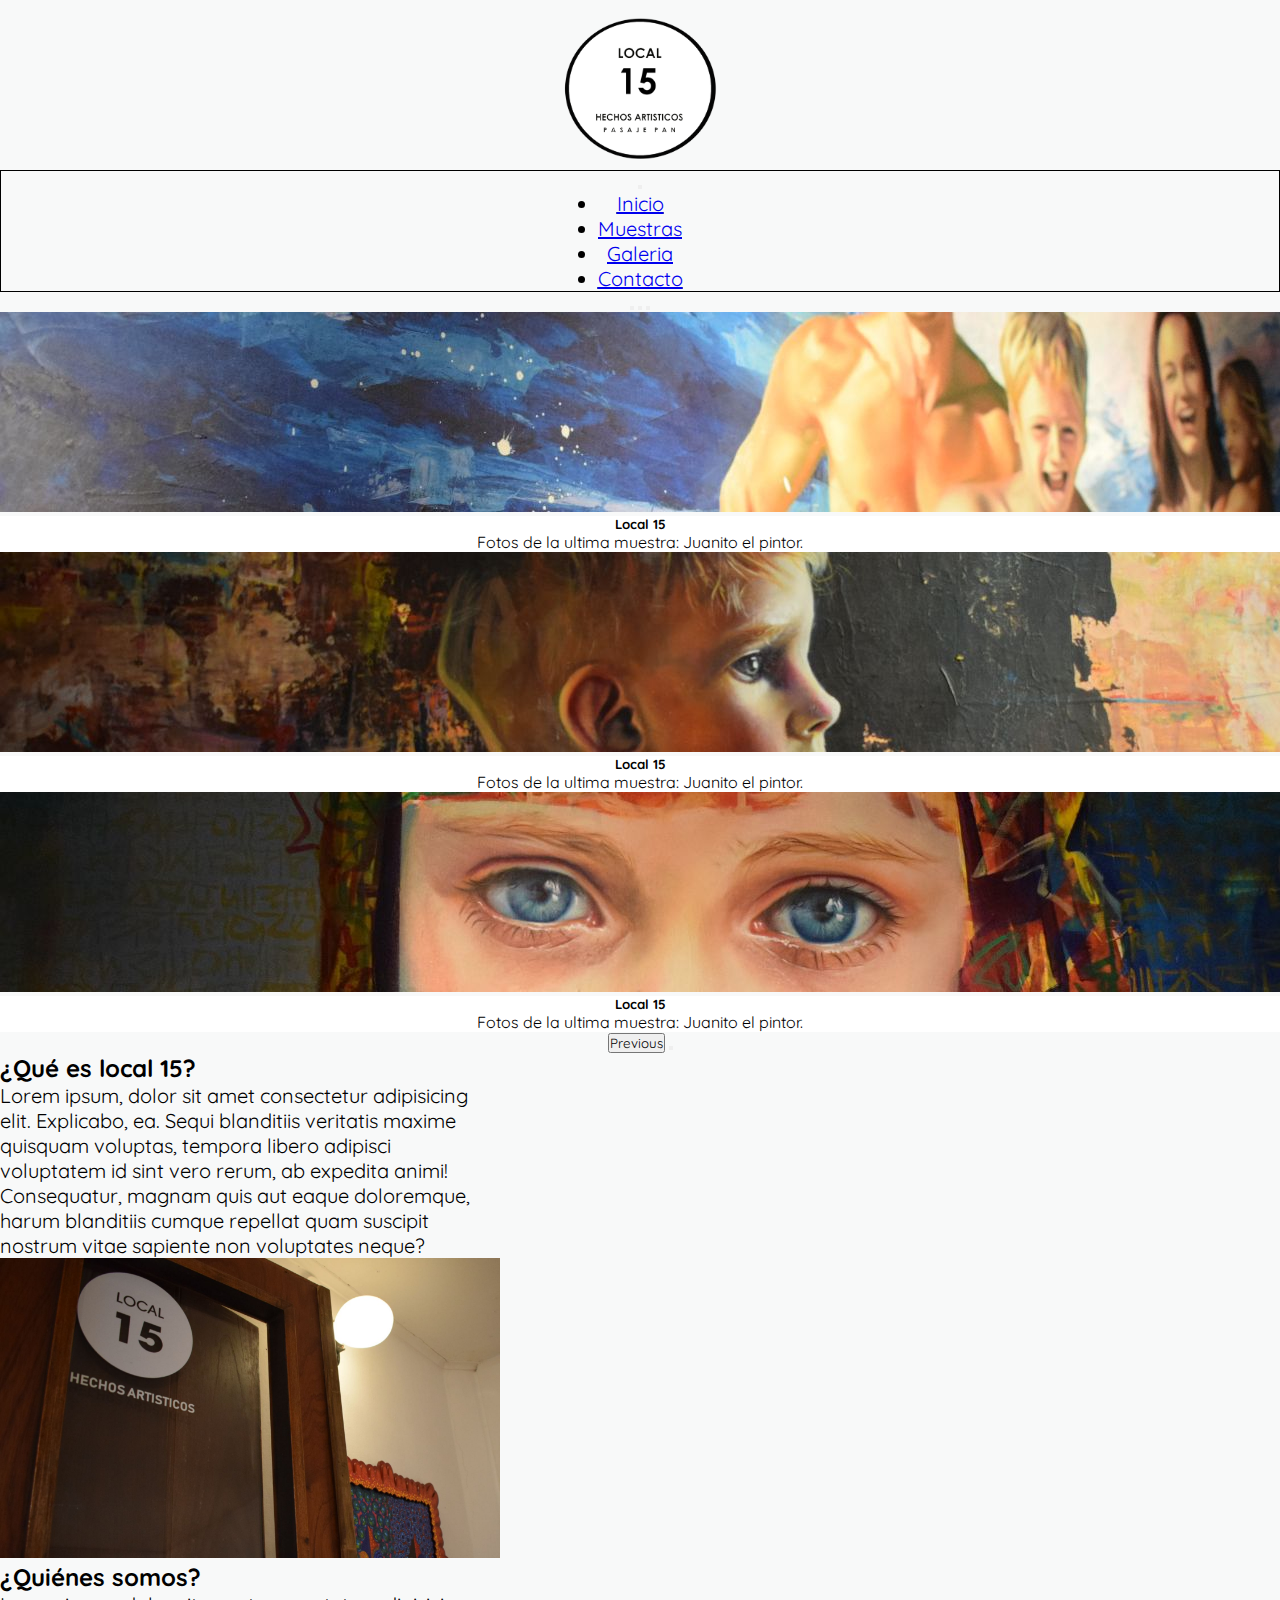
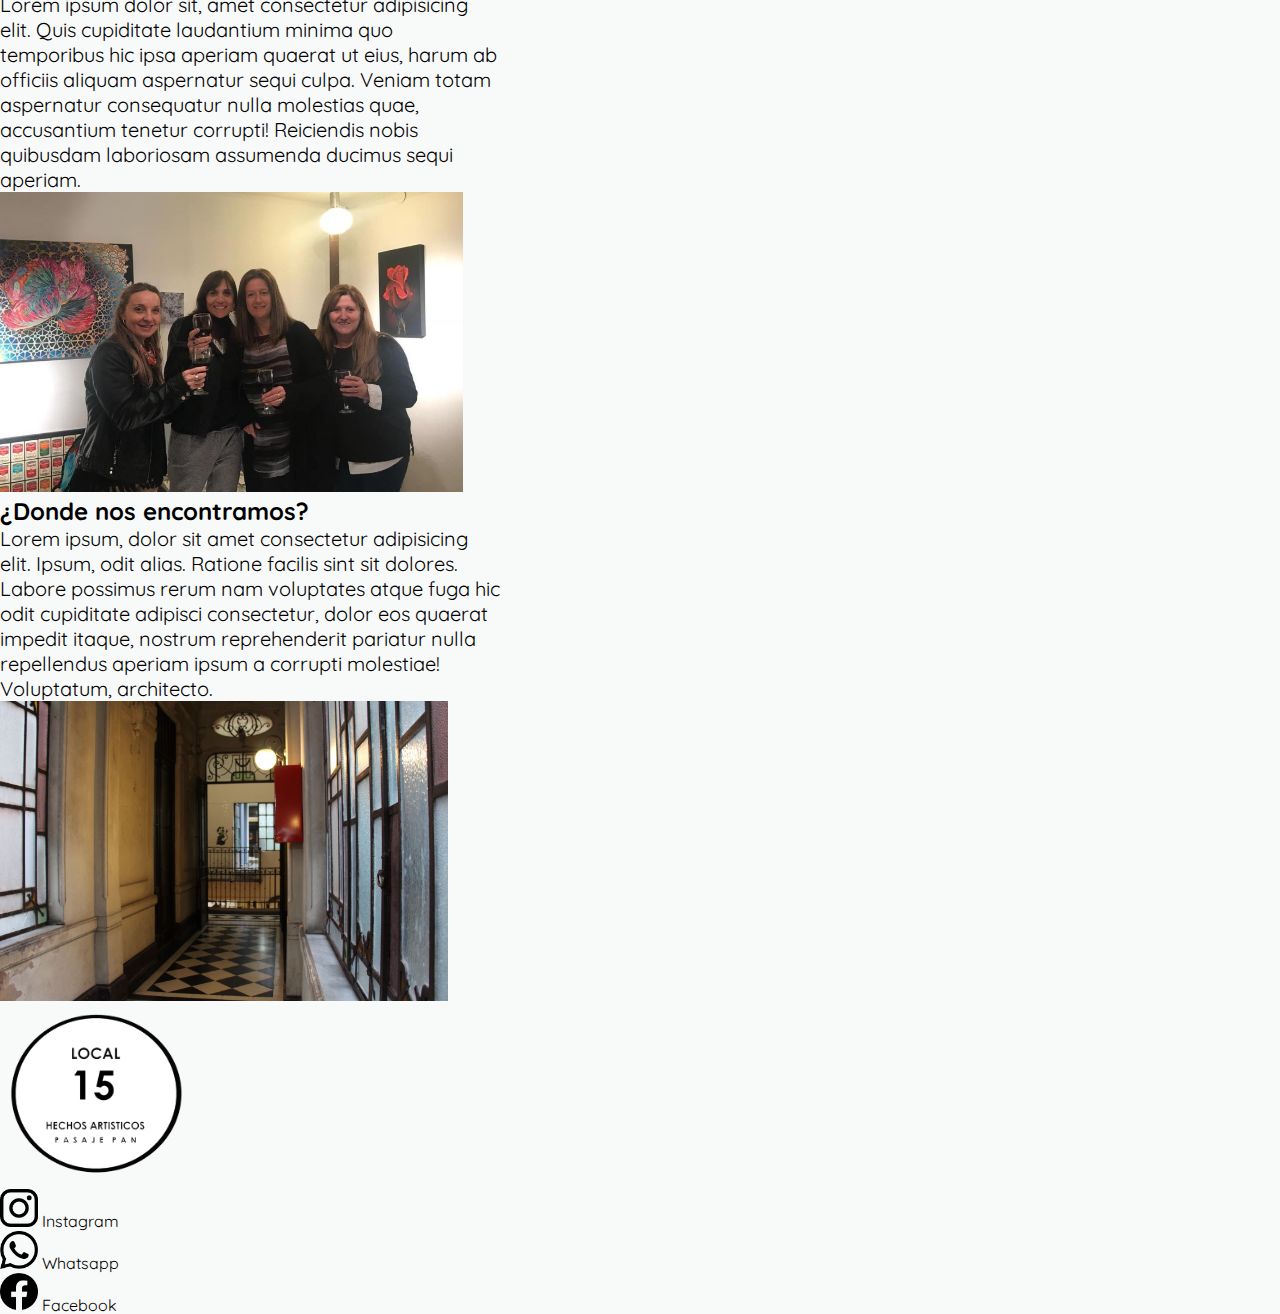
<file: assets/index.html>
<!DOCTYPE html>
<html lang="es">

<head>
    <meta charset="UTF-8">
    <meta http-equiv="X-UA-Compatible" content="IE=edge">
    <meta name="viewport" content="width=device-width, initial-scale=1.0">
    <title>Local 15</title>

    <!-- CSS -->
    <link rel="stylesheet" href="./css/style.css">

    <!-- BOOSTRAP -->
    <link href="https://cdn.jsdelivr.net/npm/bootstrap@5.2.0-beta1/dist/css/bootstrap.min.css" rel="stylesheet"
        integrity="sha384-0evHe/X+R7YkIZDRvuzKMRqM+OrBnVFBL6DOitfPri4tjfHxaWutUpFmBp4vmVor" crossorigin="anonymous">

    <!-- GOOGLE FONTS -->
    <link href="https://fonts.googleapis.com/css2?family=Quicksand&display=swap" rel="stylesheet">

    <!-- ICONO DE PAGINA -->
    <link rel="icon" href="./img/logolocal15.png">

</head>

<body class="body container-fluid">

    <!-- INICIO DE LA PAGINA -->

    <header>
        <div class="local15">

            <div class="inicio">

                <a href="./index.html"><img class="imagen__logo" src="./img/logolocal15.png"></a>

            </div>

            <div class="navbar2">
                <nav class="navbar navbar-expand-lg navbar-light bg-light">
                    <button class="navbar-toggler" type="button" data-toggle="collapse" data-target="#navbarNav"
                        aria-controls="navbarNav" aria-expanded="false" aria-label="Toggle navigation">
                        <span class="navbar-toggler-icon"></span>
                    </button>
                    <div class="collapse navbar-collapse" id="navbarNav">
                        <ul class="navbar-nav">
                            <li class="nav-item active">
                                <a class="nav-link" href="./index.html">Inicio</a>
                            </li>
                            <li class="nav-item">
                                <a class="nav-link" href="./pages/muestras.html">Muestras</a>
                            </li>
                            <li class="nav-item">
                                <a class="nav-link" href="./pages/galeria.html">Galeria</a>
                            </li>
                            <li class="nav-item">
                                <a class="nav-link" href="./pages/contacto.html">Contacto</a>
                            </li>
                        </ul>
                    </div>
            </div>
            </nav>


            <!-- IMAGENES -->

            <div id="carouselExampleCaptions" class="carrusel carousel slide mt-4" data-bs-ride="carousel">
                <div class="carousel-indicators">
                    <button type="button" data-bs-target="#carouselExampleCaptions" data-bs-slide-to="0" class="active"
                        aria-current="true" aria-label="Slide 1"></button>
                    <button type="button" data-bs-target="#carouselExampleCaptions" data-bs-slide-to="1"
                        aria-label="Slide 2"></button>
                    <button type="button" data-bs-target="#carouselExampleCaptions" data-bs-slide-to="2"
                        aria-label="Slide 3"></button>
                </div>
                <div class="carousel-inner">
                    <div class="carousel-item active">
                        <img src="./img/carrusel1.jpg" class="d-block w-100" alt="...">
                        <div class="carousel-caption d-none d-md-block">
                            <h5 class="foto__titulo">Local 15</h5>
                            <p class="p__titulo">Fotos de la ultima muestra: Juanito el pintor.</p>
                        </div>
                    </div>
                    <div class="carousel-item">
                        <img src="./img/carrusel2.jpg" class="d-block w-100" alt="...">
                        <div class="carousel-caption d-none d-md-block">
                            <h5 class="foto__titulo">Local 15</h5>
                            <p class="p__titulo">Fotos de la ultima muestra: Juanito el pintor.</p>
                        </div>
                    </div>
                    <div class="carousel-item">
                        <img src="./img/carrusel3.jpg" class="d-block w-100" alt="...">
                        <div class="carousel-caption d-none d-md-block">
                            <h5 class="foto__titulo">Local 15</h5>
                            <p class="p__titulo">Fotos de la ultima muestra: Juanito el pintor.</p>
                        </div>
                    </div>
                </div>
                <button class="carousel-control-prev" type="button" data-bs-target="#carouselExampleCaptions"
                    data-bs-slide="prev">
                    <span class="carousel-control-prev-icon" aria-hidden="true"></span>
                    <span class="visually-hidden">Previous</span>
                </button>
                <button class="carousel-control-next" type="button" data-bs-target="#carouselExampleCaptions"
                    data-bs-slide="next">
                    <span class="carousel-control-next-icon" aria-hidden="true"></span>
                </button>
            </div>
    </header>

    <!-- MAIN -->

    <!-- Texto 1 -->

    <section class="todos__textos d-flex justify-content-around">

        <div class="tarjeta mt-3 justify-content-center">
            <h2 class="titulo__texto text-center mt-3">¿Qué es local 15?</h2>
            <p class="textos__m text-center m-3">Lorem ipsum, dolor sit amet consectetur adipisicing elit. Explicabo,
                ea. Sequi blanditiis veritatis maxime quisquam voluptas, tempora libero adipisci voluptatem id sint vero
                rerum, ab expedita animi! Consequatur, magnam quis aut eaque doloremque, harum blanditiis cumque
                repellat quam suscipit nostrum vitae sapiente non voluptates neque?</p>
            <div class="text-center">
                <img class="foto__textos aling-items-center mt-1" src="./img/local15foto.jpg">
            </div>
        </div>

        <!-- Texto 2 -->

        <div class="tarjeta mt-3">
            <h2 class="titulo__texto text-center mt-3">¿Quiénes somos?</h2>
            <p class="textos__m text-center m-3">Lorem ipsum dolor sit, amet consectetur adipisicing elit. Quis
                cupiditate laudantium minima quo temporibus hic ipsa aperiam quaerat ut eius, harum ab officiis aliquam
                aspernatur sequi culpa. Veniam totam aspernatur consequatur nulla molestias quae, accusantium tenetur
                corrupti! Reiciendis nobis quibusdam laboriosam assumenda ducimus sequi aperiam.</p>
            <div class="text-center">
                <img class="foto__textos mt-1" src="./img/nosotroslocal15.jpg">
            </div>
        </div>

        <!-- Texto 3 -->

        <div class="tarjeta mt-3">
            <h2 class="titulo__texto text-center mt-3">¿Donde nos encontramos?</h2>
            <p class="textos__m text-center m-3">Lorem ipsum, dolor sit amet consectetur adipisicing elit. Ipsum, odit alias. Ratione facilis sint sit dolores. Labore possimus rerum nam voluptates atque fuga hic odit cupiditate adipisci consectetur, dolor eos quaerat impedit itaque, nostrum reprehenderit pariatur nulla repellendus aperiam ipsum a corrupti molestiae! Voluptatum, architecto.</p>
            <div class="text-center">
                <img class="foto__textos text-center mt-1" src="./img/localizacionlocal15.jpg">
            </div>
        </div>
        </div>

    </section>

    <!-- FOOTER -->

    <footer class="todo border-top border-dark mt-5">

        <!-- LOGO -->

        <div class="aling-items-center">
            <div class="text-center">
                <img class="imagenfooter" src="./img/logolocal15.png" alt="Logo Local 15">
            </div>
        </div>


        <!-- REDES -->
        <ul class="redes text-center d-flex justify-content-evenly">

            <li class="m-1">
                <img class="logo aling-items-center" src="./img/logoig.png">
                <a class="texto__ig" href="https://www.instagram.com/local15pasajepan/" target="_blank">Instagram</a>
            </li>

            <li class="m-1">
                <img class="logo aling-items-center" src="./img/logowhatsapp.png">
                <a class="texto__ig" href="https://api.whatsapp.com/send?phone=543413005622&app=facebook&entry_point=page_cta&fbclid=IwAR2e2T8DVrdlJVcRs5Sq5z-NNIWRwVjZfVbC8-i1nWgGy7qAPG4POkE9KU8" target="_blank">Whatsapp</a>
            </li>

            <li class="m-1">
                <img class="logo aling-items-center" src="./img/logoface.png">
                <a class="texto__ig" href="https://www.facebook.com/Local15pasajepan/" target="_blank">Facebook</a>
            </li>

            </section>
    </footer>

    <script src="https://cdn.jsdelivr.net/npm/bootstrap@5.2.0-beta1/dist/js/bootstrap.bundle.min.js"
        integrity="sha384-pprn3073KE6tl6bjs2QrFaJGz5/SUsLqktiwsUTF55Jfv3qYSDhgCecCxMW52nD2"
        crossorigin="anonymous"></script>
</body>

</html>
</file>
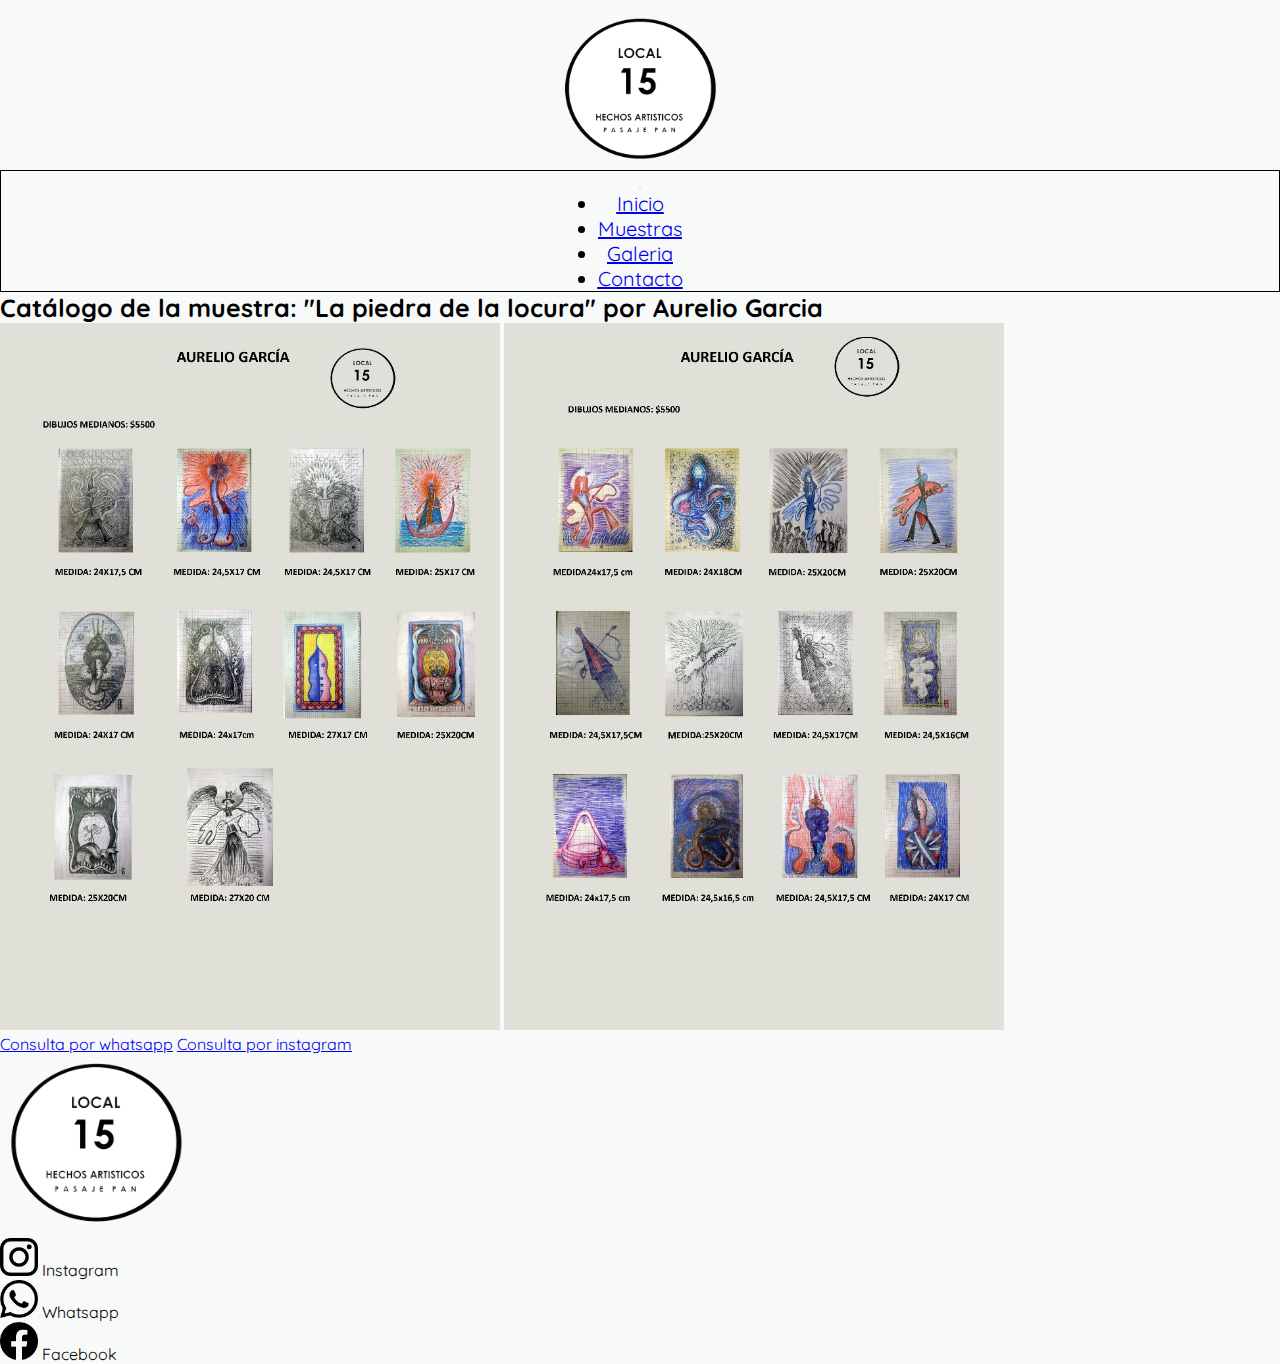
<file: assets/pages/catalogoejemplo.html>
<!DOCTYPE html>
<html lang="es">

<head>
    <meta charset="UTF-8">
    <meta http-equiv="X-UA-Compatible" content="IE=edge">
    <meta name="viewport" content="width=device-width, initial-scale=1.0">
    <title>Local 15</title>

    <!-- CSS -->
    <link rel="stylesheet" href="../css/style.css">

    <!-- BOOSTRAP -->
    <link href="https://cdn.jsdelivr.net/npm/bootstrap@5.2.0-beta1/dist/css/bootstrap.min.css" rel="stylesheet"
        integrity="sha384-0evHe/X+R7YkIZDRvuzKMRqM+OrBnVFBL6DOitfPri4tjfHxaWutUpFmBp4vmVor" crossorigin="anonymous">

    <!-- GOOGLE FONTS -->
    <link href="https://fonts.googleapis.com/css2?family=Quicksand&display=swap" rel="stylesheet">

    <!-- ICONO DE PAGINA -->
    <link rel="icon" href="./img/logolocal15.png">

</head>

<body class="body container-fluid">

    <!-- INICIO DE LA PAGINA -->

    <header>
        <div class="local15">

            <div class="inicio">

                <a href="../index.html"><img class="imagen__logo" src="../img/logolocal15.png"></a>

            </div>

            <div class="navbar2">
                <nav class="navbar navbar-expand-lg navbar-light bg-light">
                    <button class="navbar-toggler" type="button" data-toggle="collapse" data-target="#navbarNav"
                        aria-controls="navbarNav" aria-expanded="false" aria-label="Toggle navigation">
                        <span class="navbar-toggler-icon"></span>
                    </button>
                    <div class="collapse navbar-collapse" id="navbarNav">
                        <ul class="navbar-nav">
                            <li class="nav-item active">
                                <a class="nav-link" href="../index.html">Inicio</a>
                            </li>
                            <li class="nav-item">
                                <a class="nav-link" href="./muestras.html">Muestras</a>
                            </li>
                            <li class="nav-item">
                                <a class="nav-link" href="./galeria.html">Galeria</a>
                            </li>
                            <li class="nav-item">
                                <a class="nav-link" href="./contacto.html">Contacto</a>
                            </li>
                        </ul>
                    </div>
            </div>
            </nav>
    </header>

    <!-- MAIN -->
    <main>
        <h1 class="catalogo-texto text-center mt-2">Catálogo de la muestra: "La piedra de la locura" por Aurelio Garcia
        </h1>
        <div class="d-flex justify-content-around">
            <img class="imagen-catalogo" src="../img/catalogo2.jpg"
                alt="Catalogo 1 de La piedra de la locura por Aurelio Garcia">
            <img class="imagen-catalogo" src="../img/catalogo3.jpg"
                alt="Catalogo 2 de La piedra de la locura por Aurelio Garcia">
        </div>

        <div class="d-flex justify-content-evenly mt-3">
            <a href="https://api.whatsapp.com/send?phone=543413005622&app=facebook&entry_point=page_cta&fbclid=IwAR2e2T8DVrdlJVcRs5Sq5z-NNIWRwVjZfVbC8-i1nWgGy7qAPG4POkE9KU8"
                class="btn btn-primary p-2">Consulta por whatsapp</a>
            <a href="https://www.instagram.com/local15pasajepan/" class="btn btn-primary p-2">Consulta por instagram</a>
        </div>
    </main>

    <!-- FOOTER -->

    <footer class="todo border-top border-dark mt-3">

        <!-- LOGO -->

        <div class="aling-items-center">
            <div class="text-center">
                <img class="imagenfooter" src="../img/logolocal15.png" alt="Logo Local 15">
            </div>
        </div>


        <!-- REDES -->
        <ul class="redes text-center d-flex justify-content-evenly">

            <li class="m-1">
                <img class="logo aling-items-center" src="../img/logoig.png">
                <a class="texto__ig" href="https://www.instagram.com/local15pasajepan/" target="_blank">Instagram</a>
            </li>

            <li class="m-1">
                <img class="logo aling-items-center" src="../img/logowhatsapp.png">
                <a class="texto__ig"
                    href="https://api.whatsapp.com/send?phone=543413005622&app=facebook&entry_point=page_cta&fbclid=IwAR2e2T8DVrdlJVcRs5Sq5z-NNIWRwVjZfVbC8-i1nWgGy7qAPG4POkE9KU8"
                    target="_blank">Whatsapp</a>
            </li>

            <li class="m-1">
                <img class="logo aling-items-center" src="../img/logoface.png">
                <a class="texto__ig" href="https://www.facebook.com/Local15pasajepan/" target="_blank">Facebook</a>
            </li>

            </section>
    </footer>

    <script src="https://cdn.jsdelivr.net/npm/bootstrap@5.2.0-beta1/dist/js/bootstrap.bundle.min.js"
        integrity="sha384-pprn3073KE6tl6bjs2QrFaJGz5/SUsLqktiwsUTF55Jfv3qYSDhgCecCxMW52nD2"
        crossorigin="anonymous"></script>
</body>

</html>
</file>
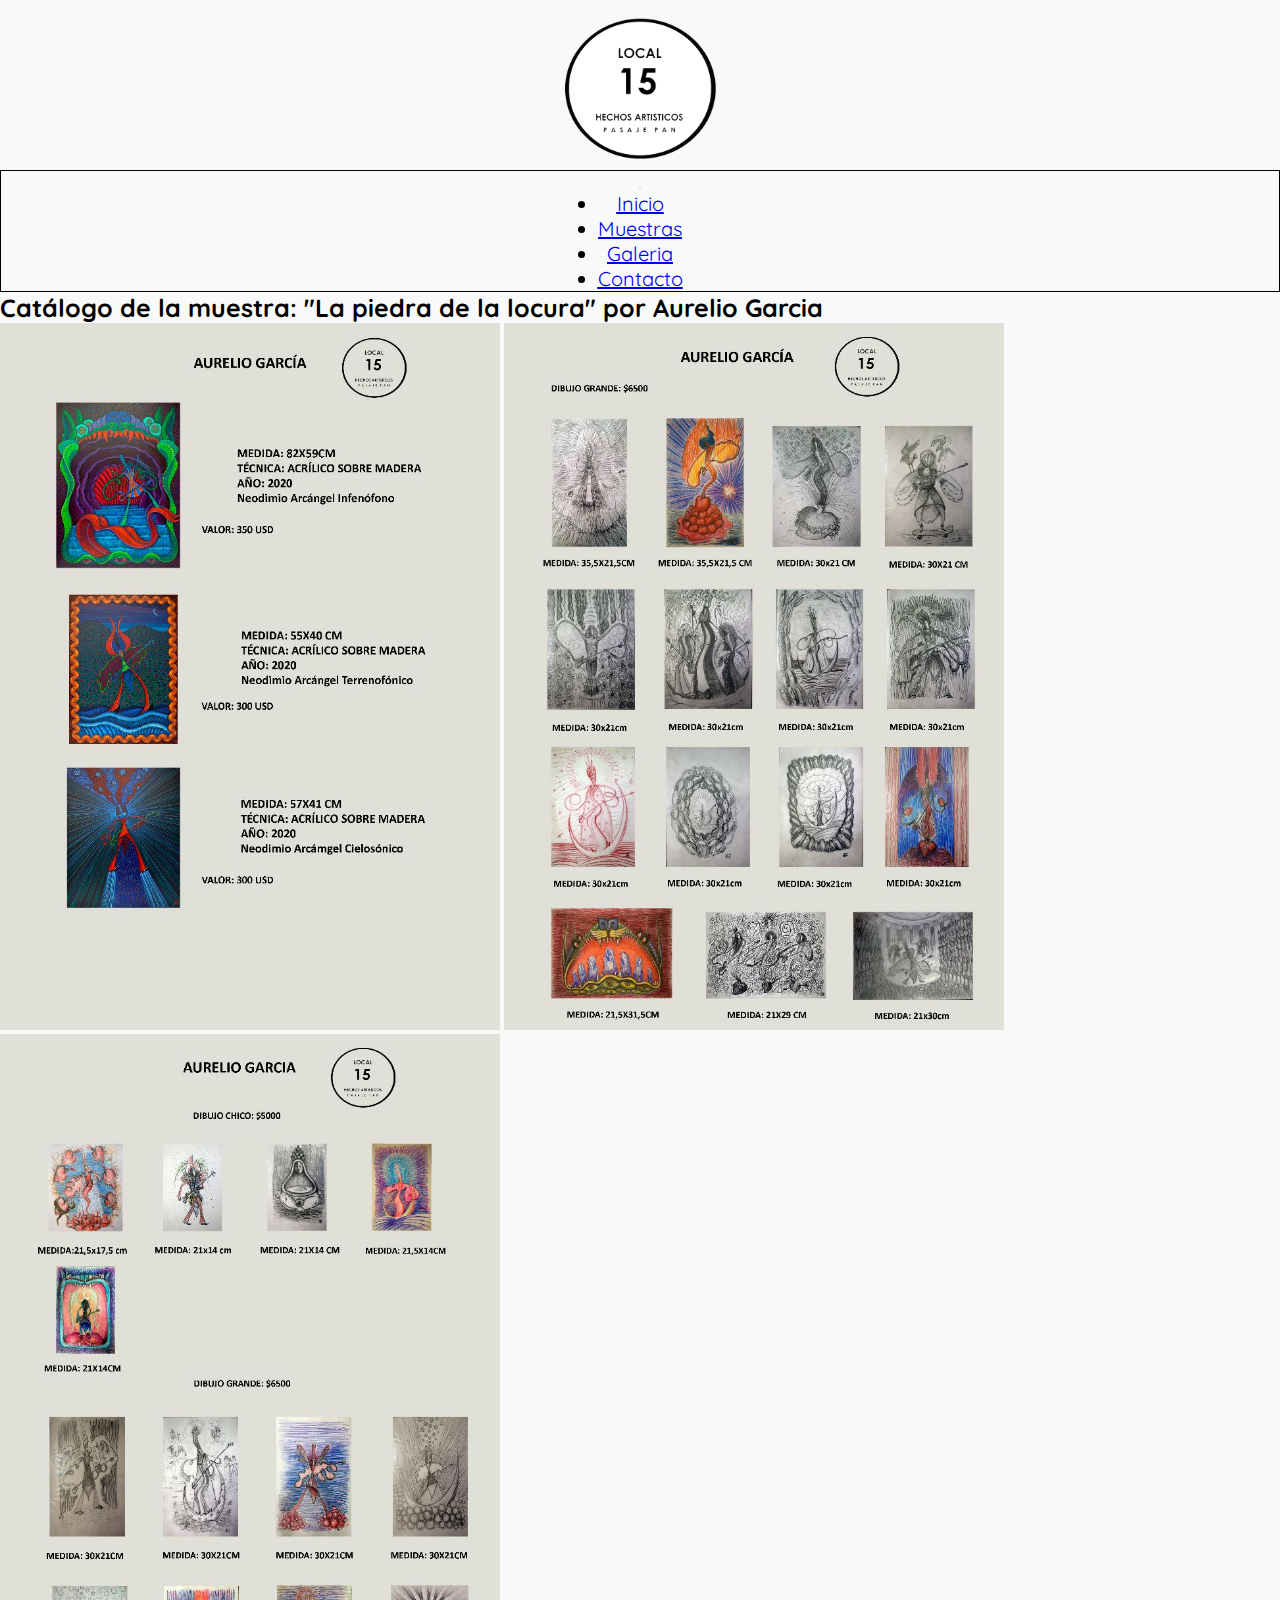
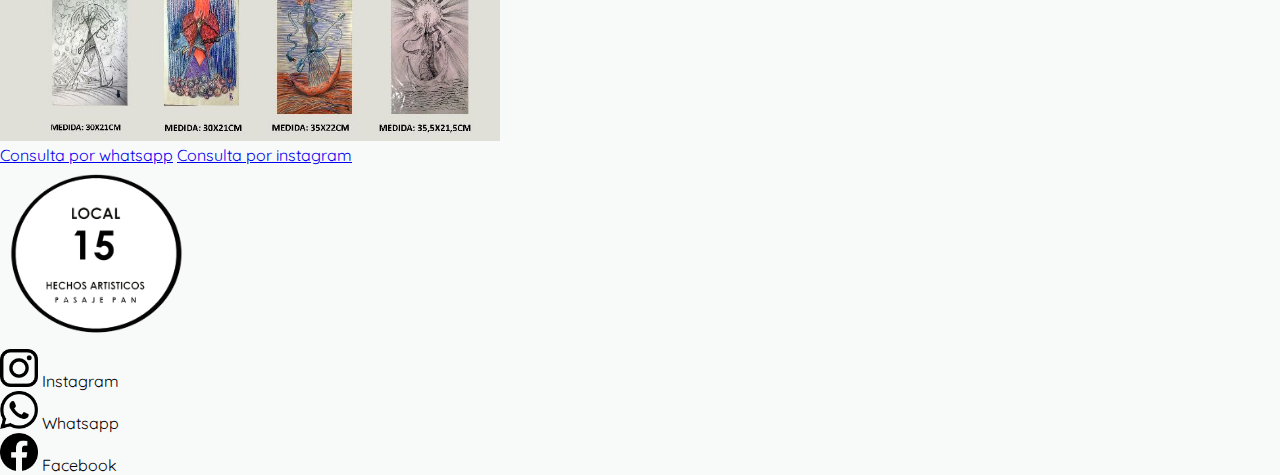
<file: assets/pages/catalogoejemplo2.html>
<!DOCTYPE html>
<html lang="es">

<head>
    <meta charset="UTF-8">
    <meta http-equiv="X-UA-Compatible" content="IE=edge">
    <meta name="viewport" content="width=device-width, initial-scale=1.0">
    <title>Local 15</title>

    <!-- CSS -->
    <link rel="stylesheet" href="../css/style.css">

    <!-- BOOSTRAP -->
    <link href="https://cdn.jsdelivr.net/npm/bootstrap@5.2.0-beta1/dist/css/bootstrap.min.css" rel="stylesheet"
        integrity="sha384-0evHe/X+R7YkIZDRvuzKMRqM+OrBnVFBL6DOitfPri4tjfHxaWutUpFmBp4vmVor" crossorigin="anonymous">

    <!-- GOOGLE FONTS -->
    <link href="https://fonts.googleapis.com/css2?family=Quicksand&display=swap" rel="stylesheet">

    <!-- ICONO DE PAGINA -->
    <link rel="icon" href="./img/logolocal15.png">

</head>

<body class="body container-fluid">

    <!-- INICIO DE LA PAGINA -->

    <header>
        <div class="local15">

            <div class="inicio">

                <a href="../index.html"><img class="imagen__logo" src="../img/logolocal15.png"></a>

            </div>

            <div class="navbar2">
                <nav class="navbar navbar-expand-lg navbar-light bg-light">
                    <button class="navbar-toggler" type="button" data-toggle="collapse" data-target="#navbarNav"
                        aria-controls="navbarNav" aria-expanded="false" aria-label="Toggle navigation">
                        <span class="navbar-toggler-icon"></span>
                    </button>
                    <div class="collapse navbar-collapse" id="navbarNav">
                        <ul class="navbar-nav">
                            <li class="nav-item active">
                                <a class="nav-link" href="../index.html">Inicio</a>
                            </li>
                            <li class="nav-item">
                                <a class="nav-link" href="./muestras.html">Muestras</a>
                            </li>
                            <li class="nav-item">
                                <a class="nav-link" href="./galeria.html">Galeria</a>
                            </li>
                            <li class="nav-item">
                                <a class="nav-link" href="./contacto.html">Contacto</a>
                            </li>
                        </ul>
                    </div>
            </div>
            </nav>
    </header>

    <!-- MAIN -->
    <main>
        <h1 class="catalogo-texto text-center mt-2">Catálogo de la muestra: "La piedra de la locura" por Aurelio Garcia
        </h1>
        <div class="d-flex justify-content-around">
            <img class="imagen-catalogo" src="../img/aureliocatalogo3.jpg"
                alt="Catalogo 1 de La piedra de la locura por Aurelio Garcia">
            <img class="imagen-catalogo" src="../img/aureliocatalogo2.jpg"
                alt="Catalogo 2 de La piedra de la locura por Aurelio Garcia">
            <img class="imagen-catalogo" src="../img/aureliocatalogo1.jpg">
        </div>

        <div class="d-flex justify-content-evenly mt-3">
            <a href="https://api.whatsapp.com/send?phone=543413005622&app=facebook&entry_point=page_cta&fbclid=IwAR2e2T8DVrdlJVcRs5Sq5z-NNIWRwVjZfVbC8-i1nWgGy7qAPG4POkE9KU8"
                class="btn btn-primary p-2">Consulta por whatsapp</a>
            <a href="https://www.instagram.com/local15pasajepan/" class="btn btn-primary p-2">Consulta por instagram</a>
        </div>
    </main>

    <!-- FOOTER -->

    <footer class="todo border-top border-dark mt-3">

        <!-- LOGO -->

        <div class="aling-items-center">
            <div class="text-center">
                <img class="imagenfooter" src="../img/logolocal15.png" alt="Logo Local 15">
            </div>
        </div>


        <!-- REDES -->
        <ul class="redes text-center d-flex justify-content-evenly">

            <li class="m-1">
                <img class="logo aling-items-center" src="../img/logoig.png">
                <a class="texto__ig" href="https://www.instagram.com/local15pasajepan/" target="_blank">Instagram</a>
            </li>

            <li class="m-1">
                <img class="logo aling-items-center" src="../img/logowhatsapp.png">
                <a class="texto__ig"
                    href="https://api.whatsapp.com/send?phone=543413005622&app=facebook&entry_point=page_cta&fbclid=IwAR2e2T8DVrdlJVcRs5Sq5z-NNIWRwVjZfVbC8-i1nWgGy7qAPG4POkE9KU8"
                    target="_blank">Whatsapp</a>
            </li>

            <li class="m-1">
                <img class="logo aling-items-center" src="../img/logoface.png">
                <a class="texto__ig" href="https://www.facebook.com/Local15pasajepan/" target="_blank">Facebook</a>
            </li>

            </section>
    </footer>

    <script src="https://cdn.jsdelivr.net/npm/bootstrap@5.2.0-beta1/dist/js/bootstrap.bundle.min.js"
        integrity="sha384-pprn3073KE6tl6bjs2QrFaJGz5/SUsLqktiwsUTF55Jfv3qYSDhgCecCxMW52nD2"
        crossorigin="anonymous"></script>
</body>

</html>
</file>
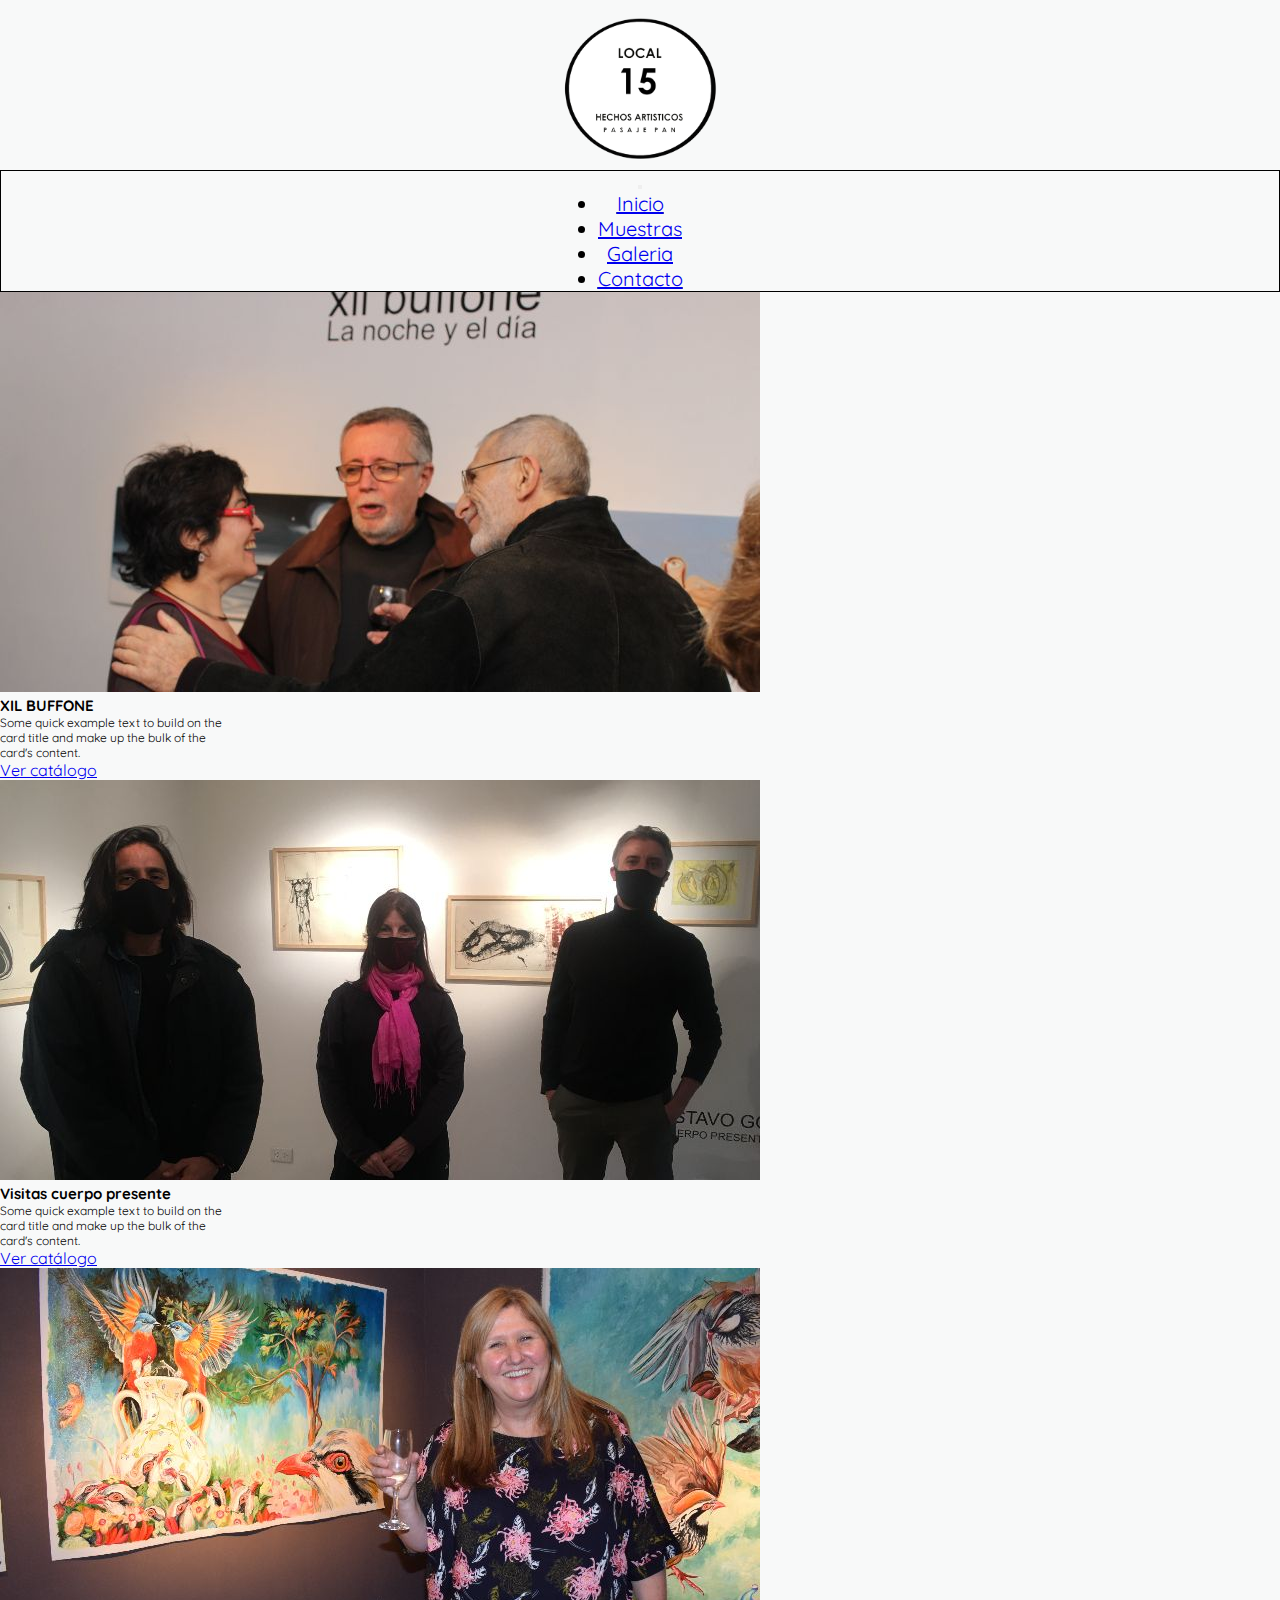
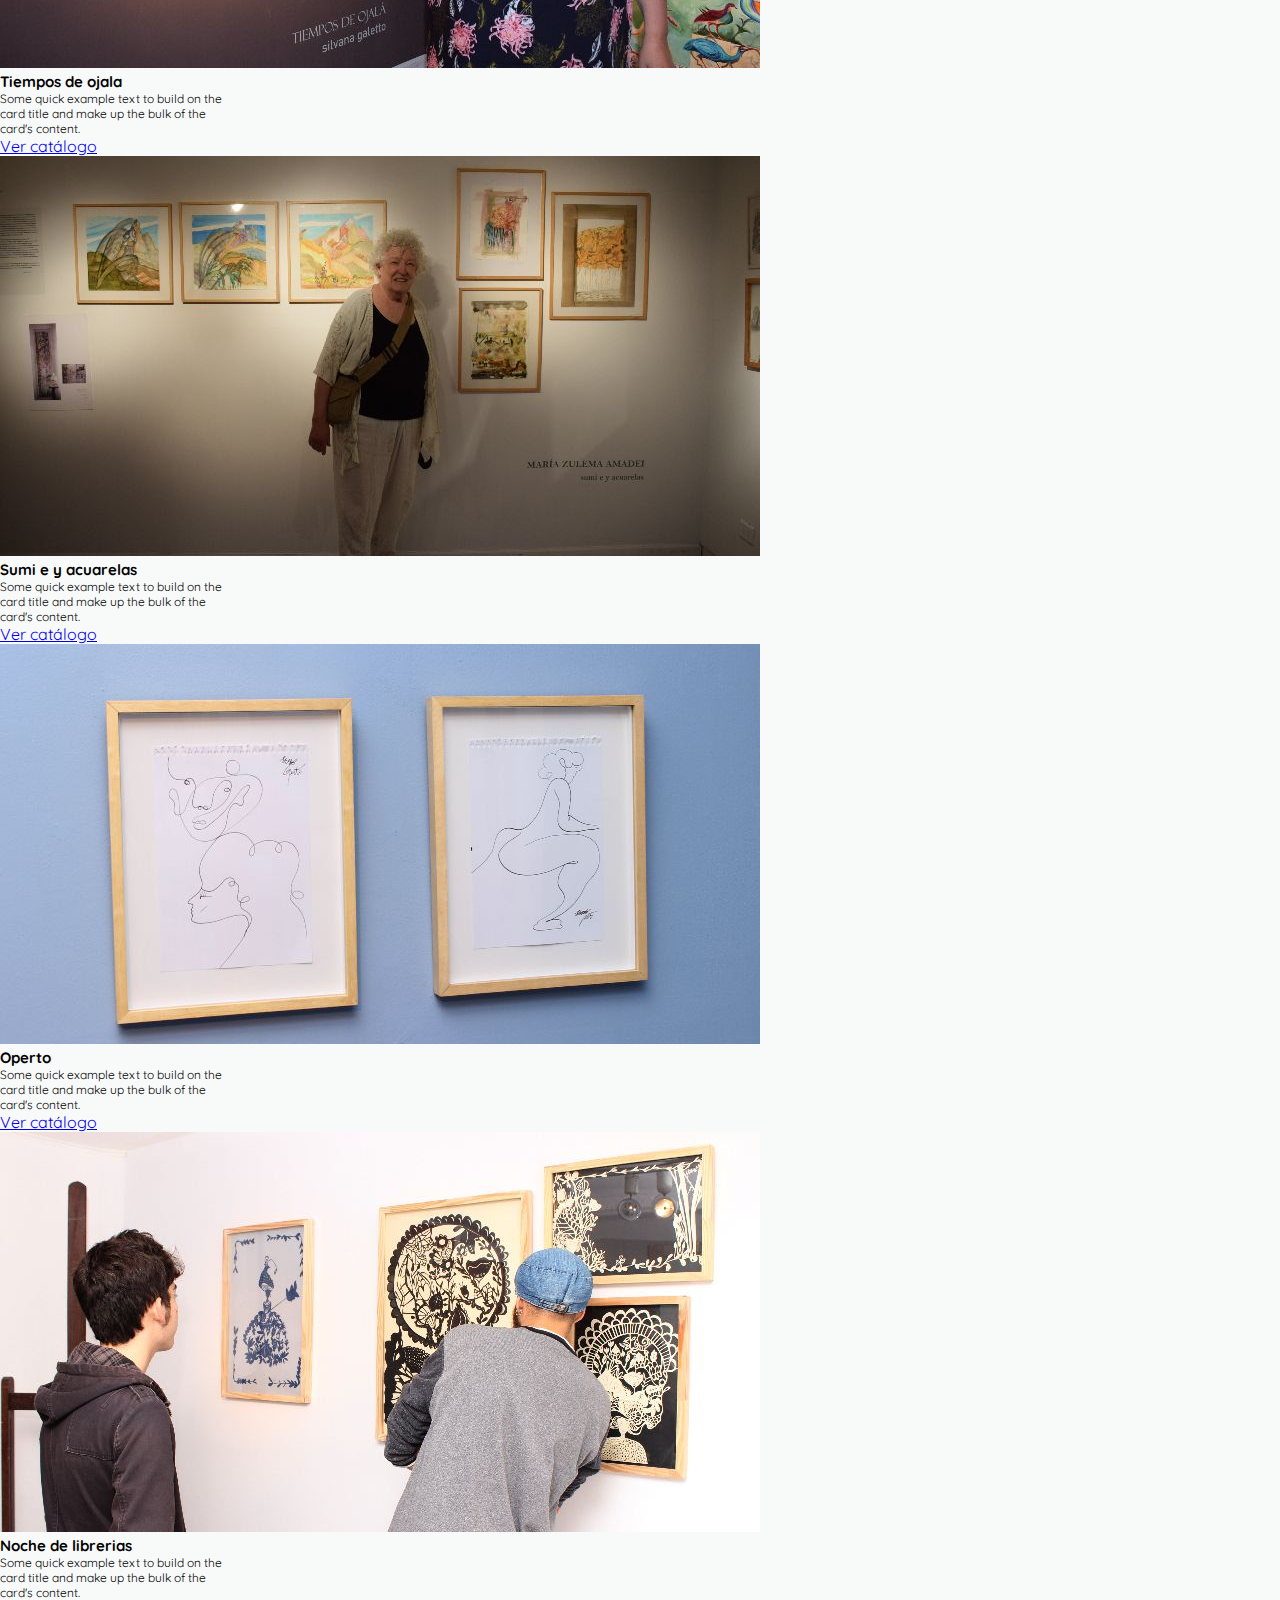
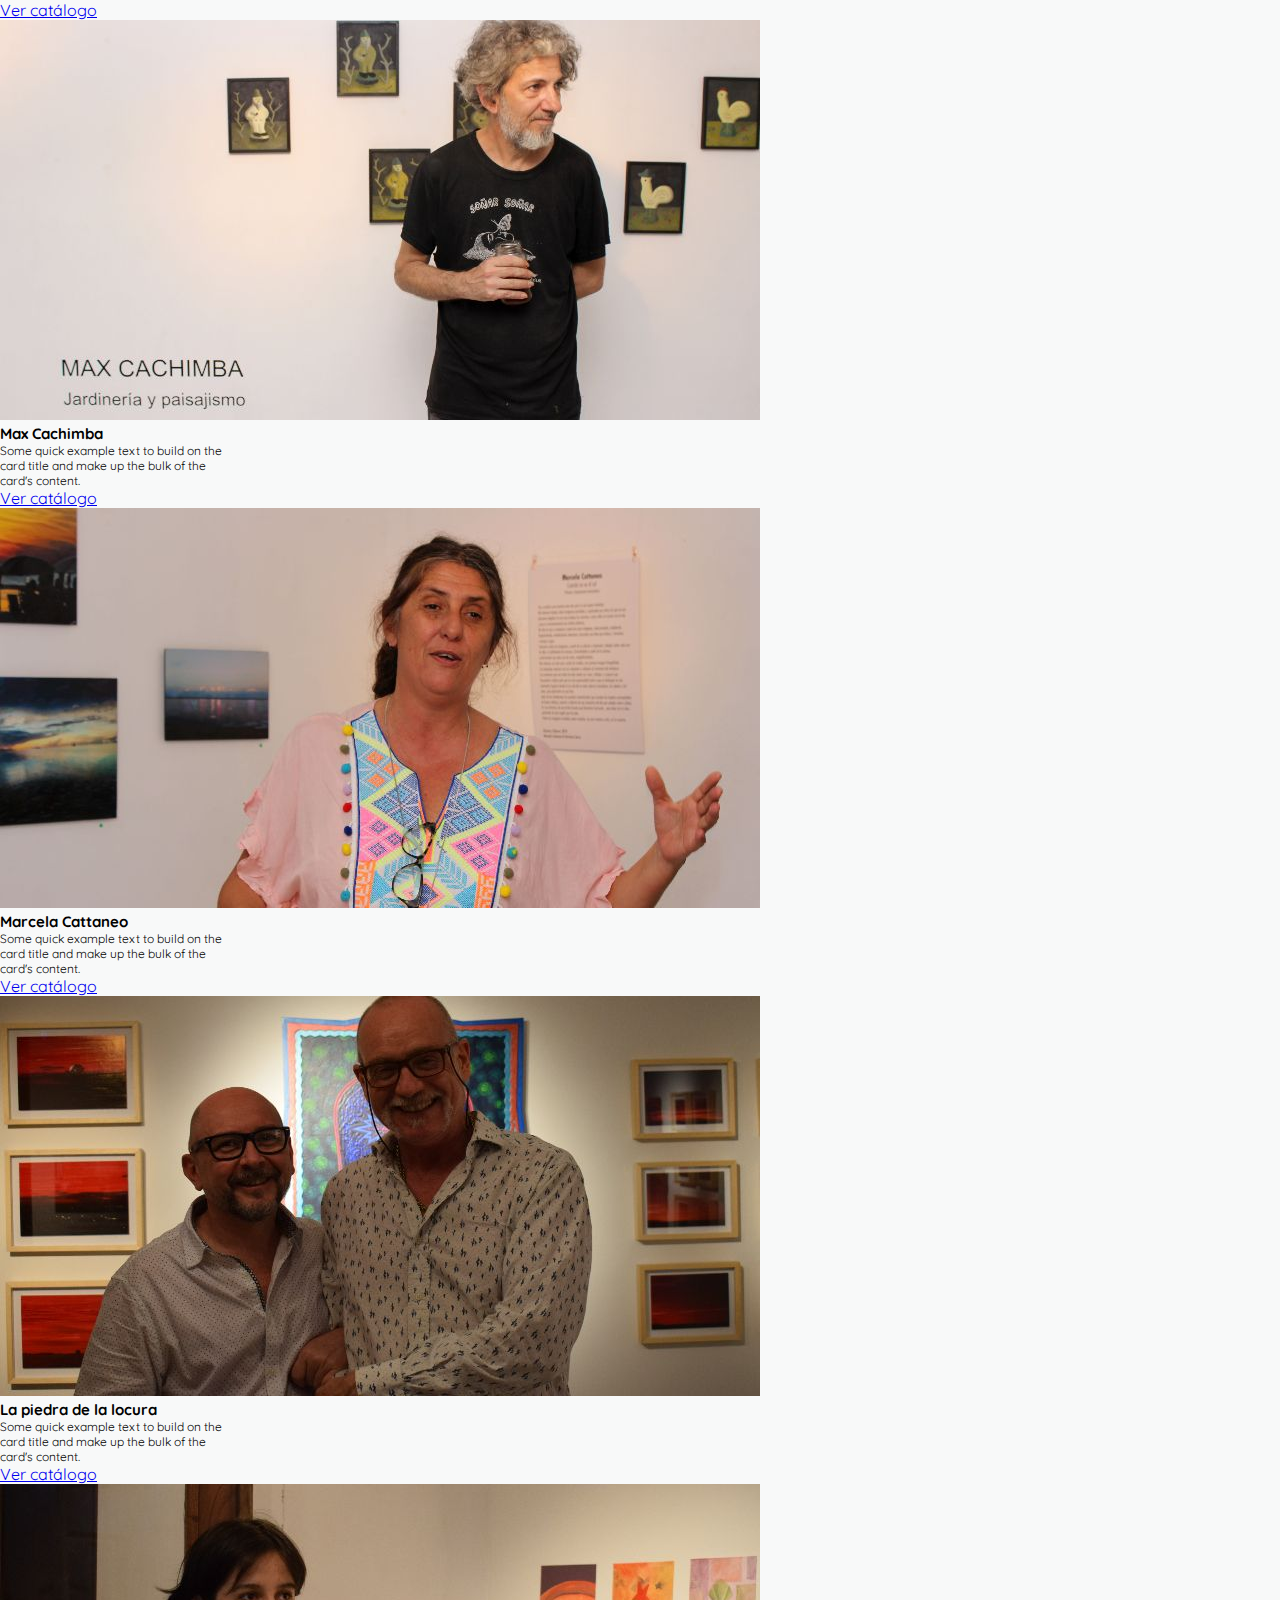
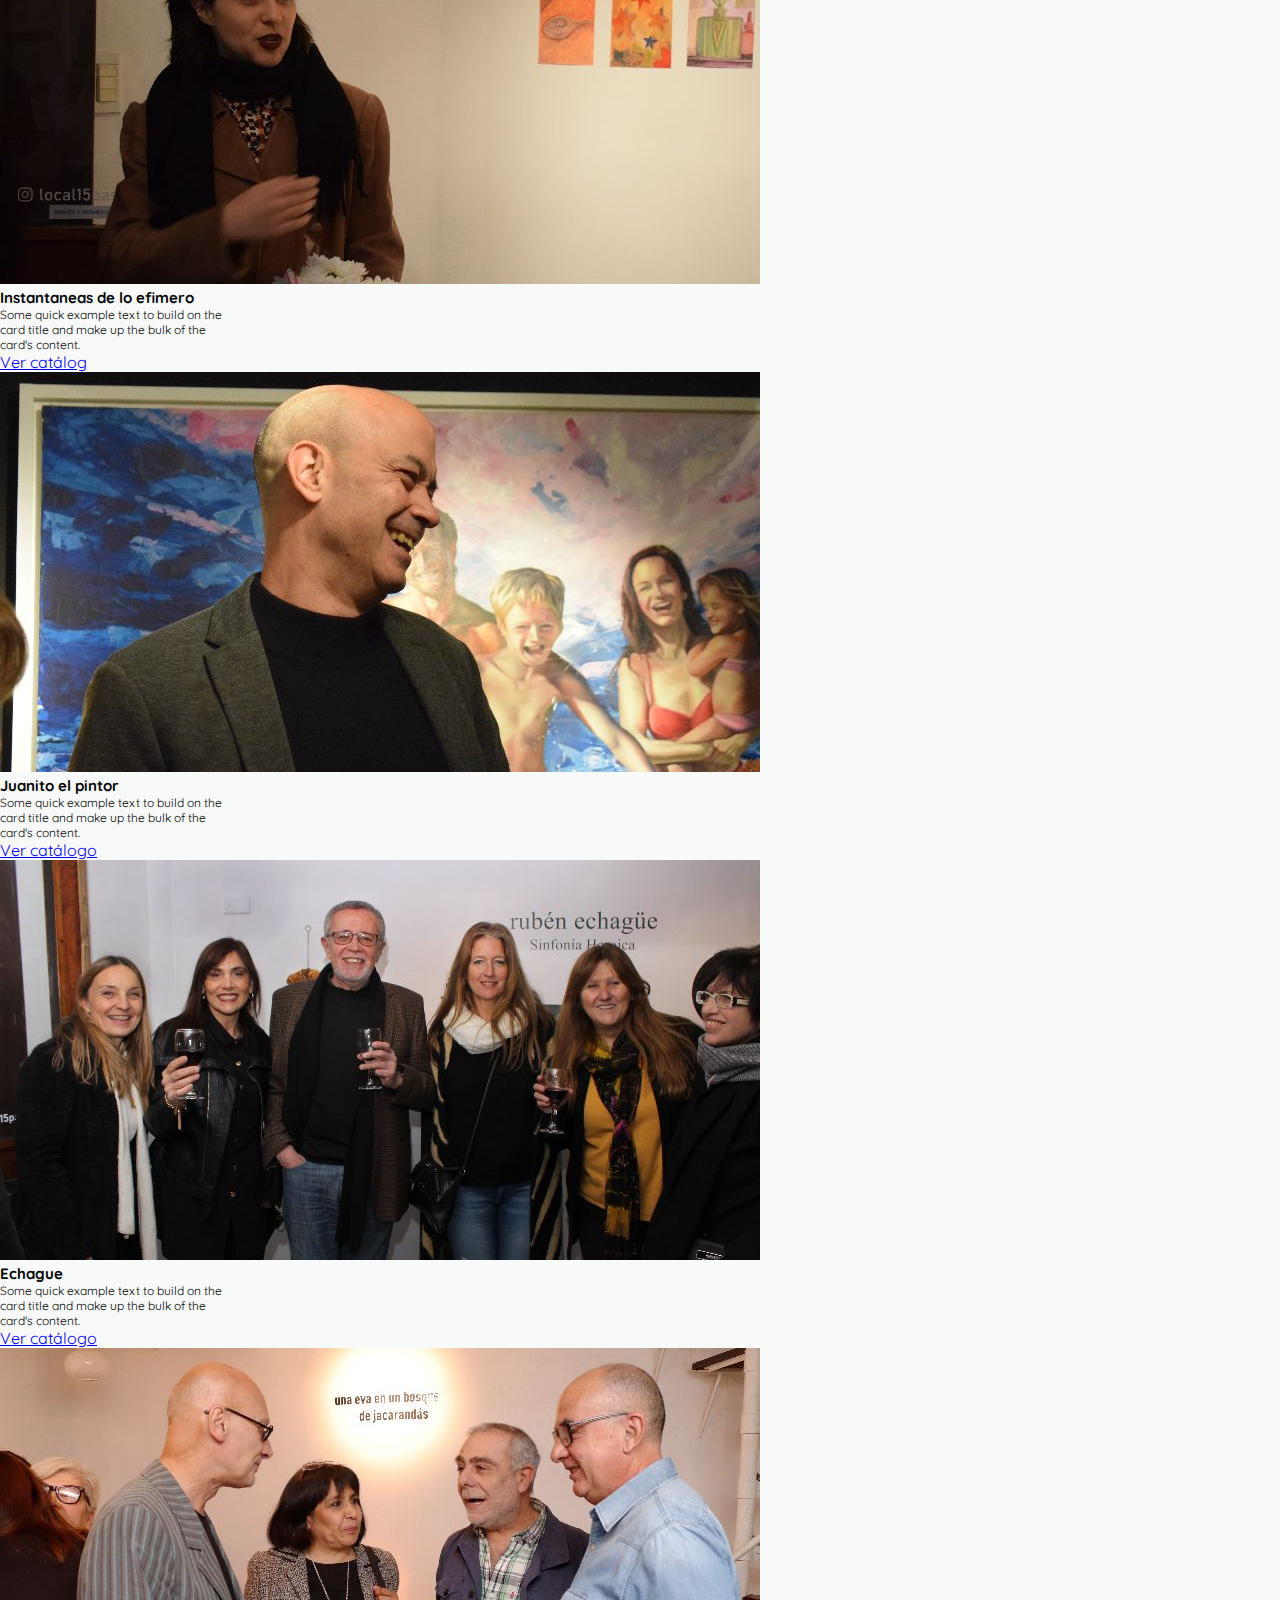
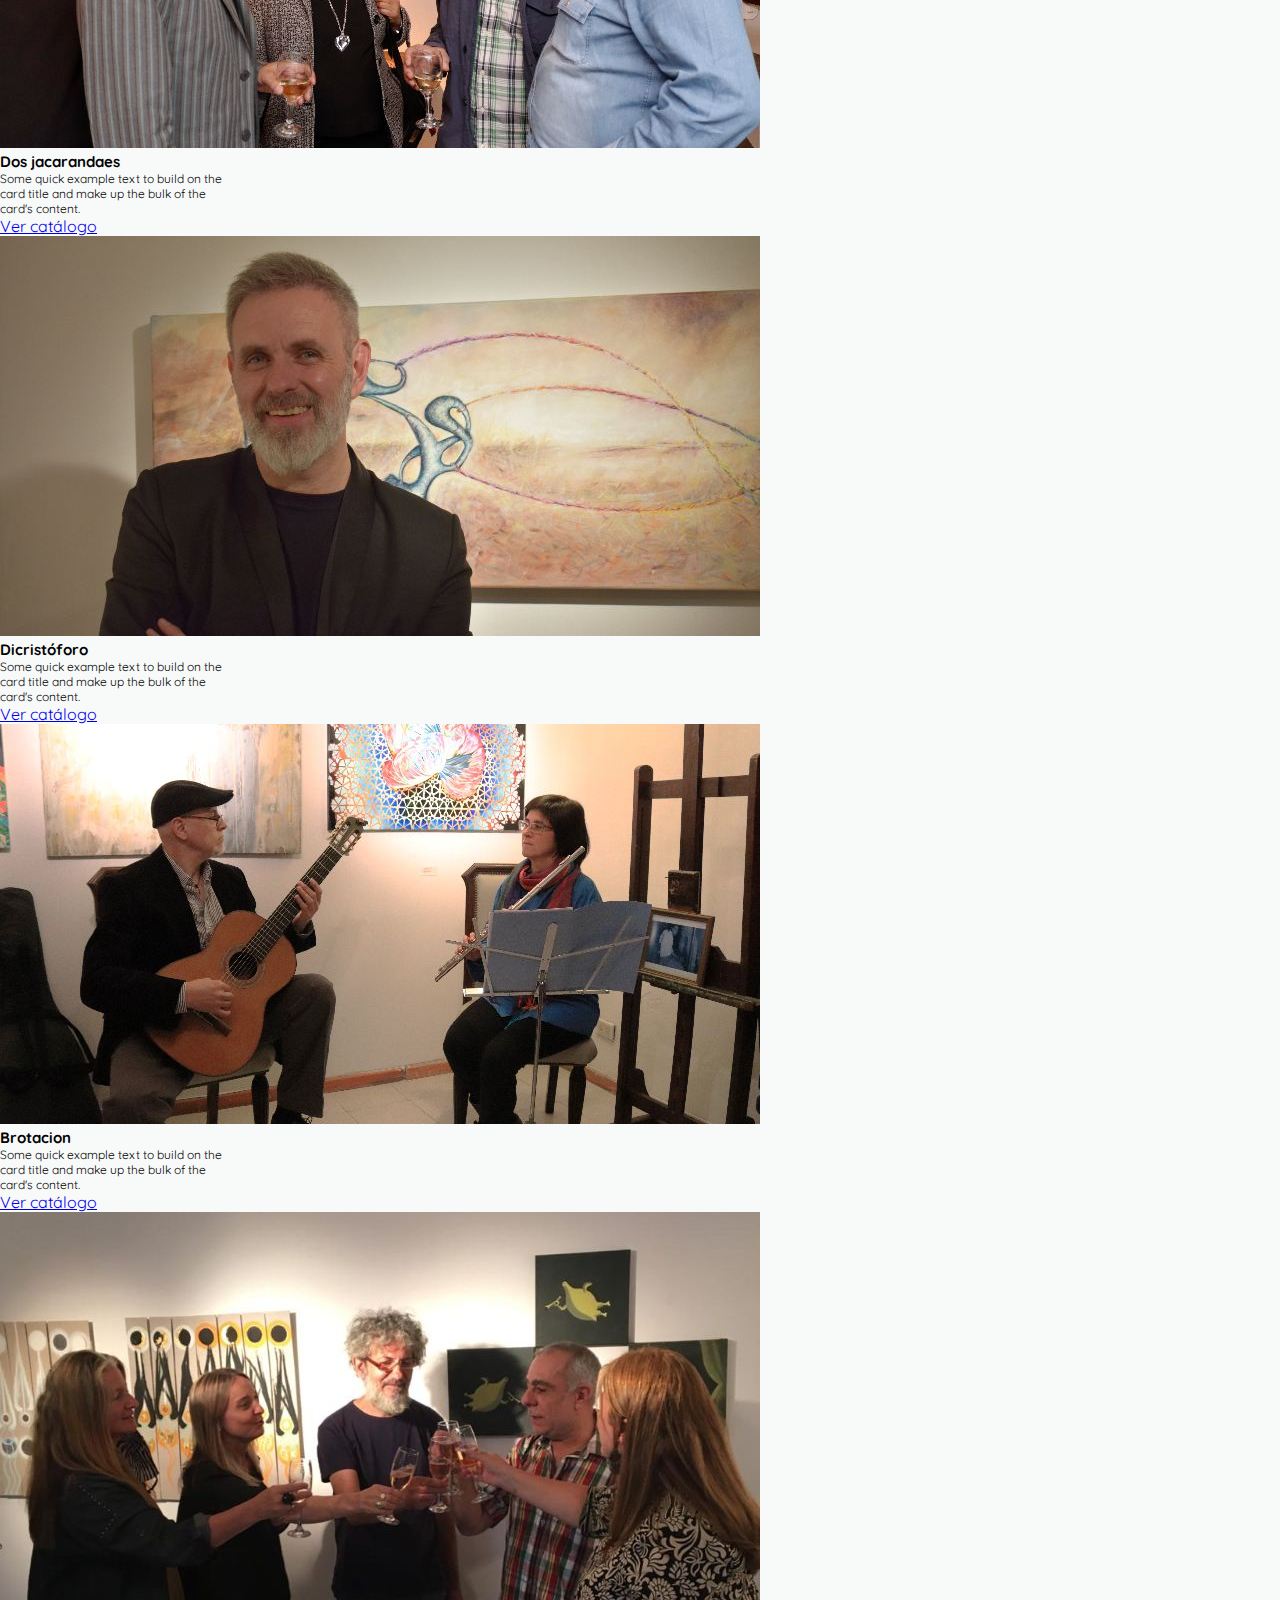
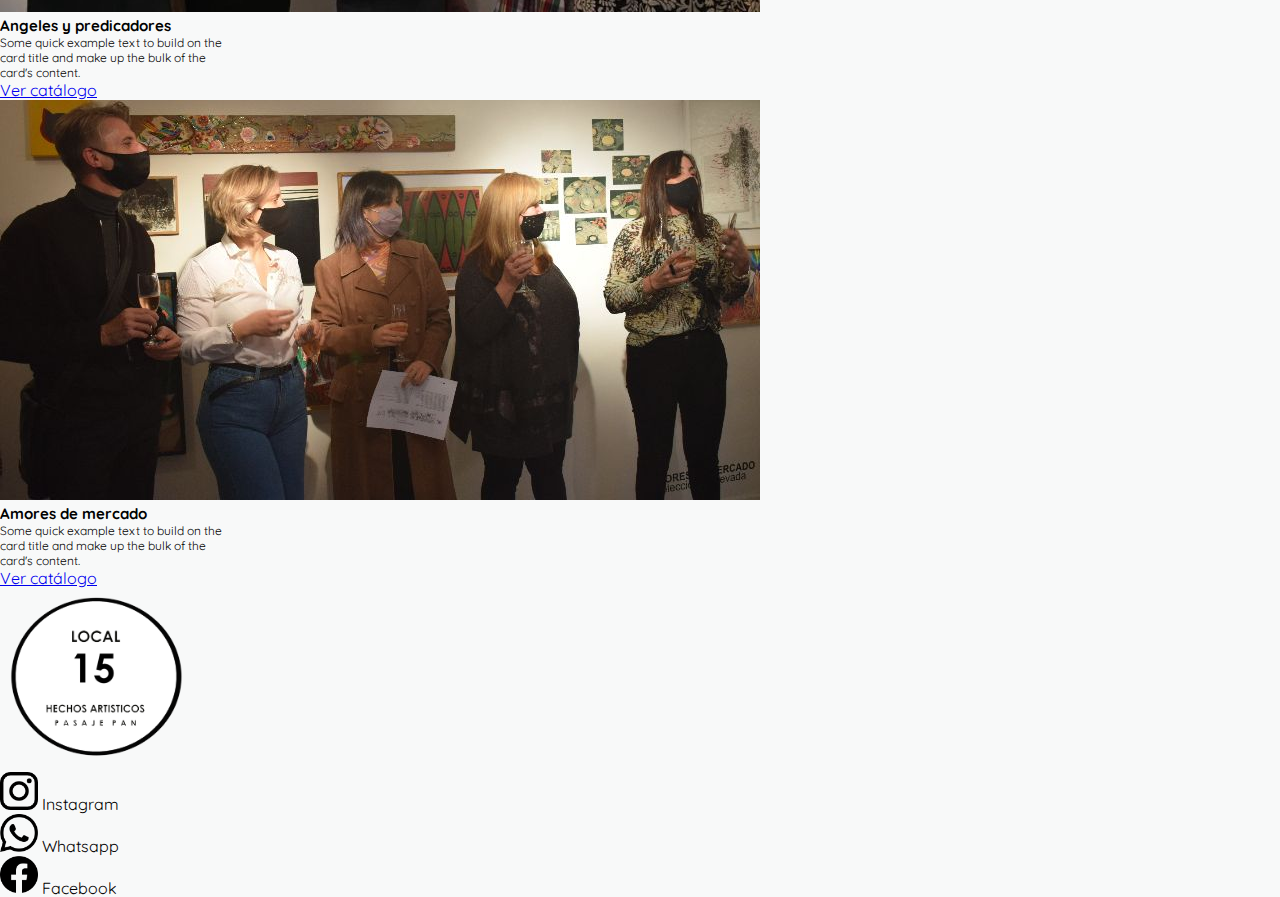
<file: assets/pages/muestras.html>
<!DOCTYPE html>
<html lang="es">

<head>
    <meta charset="UTF-8">
    <meta http-equiv="X-UA-Compatible" content="IE=edge">
    <meta name="viewport" content="width=device-width, initial-scale=1.0">
    <title>Local 15</title>

    <!-- CSS -->
    <link rel="stylesheet" href="../css/style.css">

    <!-- BOOSTRAP -->
    <link href="https://cdn.jsdelivr.net/npm/bootstrap@5.2.0-beta1/dist/css/bootstrap.min.css" rel="stylesheet"
        integrity="sha384-0evHe/X+R7YkIZDRvuzKMRqM+OrBnVFBL6DOitfPri4tjfHxaWutUpFmBp4vmVor" crossorigin="anonymous">

    <!-- GOOGLE FONTS -->
    <link href="https://fonts.googleapis.com/css2?family=Quicksand&display=swap" rel="stylesheet">

    <!-- ICONO DE PAGINA -->
    <link rel="icon" href="../img/logolocal15.png">

</head>

<body class="body container-fluid">

    <!-- INICIO DE LA PAGINA -->

    <header>
        <div class="local15">

            <div class="inicio">

                <a href="../index.html"><img class="imagen__logo" src="../img/logolocal15.png"></a>

            </div>

            <div class="navbar2">
                <nav class="navbar navbar-expand-lg navbar-light bg-light">
                    <button class="navbar-toggler" type="button" data-toggle="collapse" data-target="#navbarNav"
                        aria-controls="navbarNav" aria-expanded="false" aria-label="Toggle navigation">
                        <span class="navbar-toggler-icon"></span>
                    </button>
                    <div class="collapse navbar-collapse" id="navbarNav">
                        <ul class="navbar-nav">
                            <li class="nav-item active">
                                <a class="nav-link" href="../index.html">Inicio</a>
                            </li>
                            <li class="nav-item">
                                <a class="nav-link" href="./muestras.html">Muestras</a>
                            </li>
                            <li class="nav-item">
                                <a class="nav-link" href="./galeria.html">Galeria</a>
                            </li>
                            <li class="nav-item">
                                <a class="nav-link" href="./contacto.html">Contacto</a>
                            </li>
                        </ul>
                    </div>
            </div>
            </nav>
    </header>

    <!-- MAIN -->

    <main>
        <section class="d-flex col justify-content-around mt-3 text-center border-top border-dark p-1">
            <div class="card" style="width: 15rem;">
                <img src="../img/xlibuffonepor (1).jpg" class="card-img-top" alt="Muestra de arte: XIL BUFFONE">
                <div class="card-body">
                    <h5 class="card-title">XIL BUFFONE</h5>
                    <p class="card-text">Some quick example text to build on the card title and make up the bulk of the
                        card's content.</p>
                    <a href="./catalogoejemplo2.html" class="btn btn-primary">Ver catálogo</a>
                </div>
            </div>

            <div class="card" style="width: 15rem;">
                <img src="../img/visitaspor (1).jpg" class="card-img-top"
                    alt="Muestra de arte: Visitas cuerpo presente">
                <div class="card-body">
                    <h5 class="card-title">Visitas cuerpo presente</h5>
                    <p class="card-text">Some quick example text to build on the card title and make up the bulk of the
                        card's content.</p>
                    <a href="#" class="btn btn-primary">Ver catálogo</a>
                </div>
            </div>

            <div class="card" style="width: 15rem;">
                <img src="../img/tiempospor (1).jpg" class="card-img-top"
                    alt="Muestra de arte: Tiempos cuerpo presente">
                <div class="card-body">
                    <h5 class="card-title">Tiempos de ojala</h5>
                    <p class="card-text">Some quick example text to build on the card title and make up the bulk of the
                        card's content.</p>
                    <a href="#" class="btn btn-primary">Ver catálogo</a>
                </div>
            </div>

            <div class="card" style="width: 15rem;">
                <img src="../img/sumipor (1).jpg" class="card-img-top" alt="Muestra de arte: Sumi e y acuarelas">
                <div class="card-body">
                    <h5 class="card-title">Sumi e y acuarelas</h5>
                    <p class="card-text">Some quick example text to build on the card title and make up the bulk of the
                        card's content.</p>
                    <a href="#" class="btn btn-primary">Ver catálogo</a>
                </div>
            </div>

            <div class="card" style="width: 15rem;">
                <img src="../img/opertopor (1).jpg" class="card-img-top" alt="Muestra: Operto">
                <div class="card-body">
                    <h5 class="card-title">Operto</h5>
                    <p class="card-text">Some quick example text to build on the card title and make up the bulk of the
                        card's content.</p>
                    <a href="#" class="btn btn-primary">Ver catálogo</a>
                </div>
            </div>

            <div class="card" style="width: 15rem;">
                <img src="../img/nochepor (1).jpg" class="card-img-top" alt="Muestra: Noche de librerias">
                <div class="card-body">
                    <h5 class="card-title">Noche de librerias</h5>
                    <p class="card-text">Some quick example text to build on the card title and make up the bulk of the
                        card's content.</p>
                    <a href="#" class="boton btn btn-primary">Ver catálogo</a>
                </div>
            </div>
        </section>

        <section class="d-flex col justify-content-around text-center border-top border-dark p-1">
            <div class="card" style="width: 15rem;">
                <img src="../img/maxpor (1).jpg" class="card-img-top" alt="Muestra: Max Cachimba">
                <div class="card-body">
                    <h5 class="card-title">Max Cachimba</h5>
                    <p class="card-text">Some quick example text to build on the card title and make up the bulk of the
                        card's content.</p>
                    <a href="#" class="btn btn-primary">Ver catálogo</a>
                </div>
            </div>

            <div class="card" style="width: 15rem;">
                <img src="../img/marcelapor (1).jpg" class="card-img-top" alt="Muestra: Marcela Cattaneo">
                <div class="card-body">
                    <h5 class="card-title">Marcela Cattaneo</h5>
                    <p class="card-text">Some quick example text to build on the card title and make up the bulk of the
                        card's content.</p>
                    <a href="#" class="btn btn-primary">Ver catálogo</a>
                </div>
            </div>

            <div class="card" style="width: 15rem;">
                <img src="../img/piedrapor (1).jpg" class="card-img-top" alt="Muestra: Muestra: La piedra de la locura">
                <div class="card-body">
                    <h5 class="card-title">La piedra de la locura</h5>
                    <p class="card-text">Some quick example text to build on the card title and make up the bulk of the
                        card's content.</p>
                    <a href="./catalogoejemplo.html" class="btn btn-primary">Ver catálogo</a>
                </div>
            </div>

            <div class="card" style="width: 15rem;">
                <img src="../img/instantaneaspor (1).jpg" class="card-img-top"
                    alt="Muestra: Instantaneas de lo efimero">
                <div class="card-body">
                    <h5 class="card-title">Instantaneas de lo efimero</h5>
                    <p class="card-text">Some quick example text to build on the card title and make up the bulk of the
                        card's content.</p>
                    <a href="#" class="btn btn-primary">Ver catálog</a>
                </div>
            </div>

            <div class="card" style="width: 15rem;">
                <img src="../img/juanitopor (1).jpg" class="card-img-top" alt="Muestra: Muestra: Juanito el pintor">
                <div class="card-body">
                    <h5 class="card-title">Juanito el pintor</h5>
                    <p class="card-text">Some quick example text to build on the card title and make up the bulk of the
                        card's content.</p>
                    <a href="#" class="btn btn-primary">Ver catálogo</a>
                </div>
            </div>

            <div class="card" style="width: 15rem;">
                <img src="../img/echaguepor (1).jpg" class="card-img-top" alt="Muestra: Echague">
                <div class="card-body">
                    <h5 class="card-title">Echague</h5>
                    <p class="card-text">Some quick example text to build on the card title and make up the bulk of the
                        card's content.</p>
                    <a href="#" class="btn btn-primary">Ver catálogo</a>
                </div>
            </div>
        </section>

        <section class="d-flex col justify-content-around text-center border-top border-dark p-1">
            <div class="card" style="width: 15rem;">
                <img src="../img/dospor (1).jpg" class="card-img-top" alt="Muestra: Dos jacarandaes">
                <div class="card-body">
                    <h5 class="card-title">Dos jacarandaes</h5>
                    <p class="card-text">Some quick example text to build on the card title and make up the bulk of the
                        card's content.</p>
                    <a href="#" class="btn btn-primary">Ver catálogo</a>
                </div>
            </div>

            <div class="card" style="width: 15rem;">
                <img src="../img/discripor (1).jpg" class="card-img-top" alt="Muestra: Dicristóforo">
                <div class="card-body">
                    <h5 class="card-title">Dicristóforo</h5>
                    <p class="card-text">Some quick example text to build on the card title and make up the bulk of the
                        card's content.</p>
                    <a href="#" class="btn btn-primary">Ver catálogo</a>
                </div>
            </div>

            <div class="card" style="width: 15rem;">
                <img src="../img/brotacion (1).jpg" class="card-img-top" alt="Muestra: Brotacion">
                <div class="card-body">
                    <h5 class="card-title">Brotacion</h5>
                    <p class="card-text">Some quick example text to build on the card title and make up the bulk of the
                        card's content.</p>
                    <a href="#" class="btn btn-primary">Ver catálogo</a>
                </div>
            </div>

            <div class="card" style="width: 15rem;">
                <img src="../img/angelespor (1).jpg" class="card-img-top" alt="Muestra: Angeles y predicadores">
                <div class="card-body">
                    <h5 class="card-title">Angeles y predicadores</h5>
                    <p class="card-text">Some quick example text to build on the card title and make up the bulk of the
                        card's content.</p>
                    <a href="#" class="btn btn-primary">Ver catálogo</a>
                </div>
            </div>

            <div class="card" style="width: 15rem;">
                <img src="../img/amorespor (1).jpg" class="card-img-top" alt="Muestra: Amores de mercado">
                <div class="card-body">
                    <h5 class="card-title">Amores de mercado</h5>
                    <p class="card-text">Some quick example text to build on the card title and make up the bulk of the
                        card's content.</p>
                    <a href="#" class="btn btn-primary">Ver catálogo</a>
                </div>
            </div>

        </section>
    </main>

    <!-- FOOTER -->

    <footer class="todo border-top border-dark mt-5">

        <!-- LOGO -->

        <div class="aling-items-center">
            <div class="text-center">
                <img class="imagenfooter" src="../img/logolocal15.png" alt="Logo Local 15">
            </div>
        </div>


        <!-- REDES -->
        <ul class="redes text-center d-flex justify-content-evenly">

            <li class="m-1">
                <img class="logo aling-items-center" src="../img/logoig.png">
                <a class="texto__ig" href="https://www.instagram.com/local15pasajepan/" target="_blank">Instagram</a>
            </li>

            <li class="m-1">
                <img class="logo aling-items-center" src="../img/logowhatsapp.png">
                <a class="texto__ig"
                    href="https://api.whatsapp.com/send?phone=543413005622&app=facebook&entry_point=page_cta&fbclid=IwAR2e2T8DVrdlJVcRs5Sq5z-NNIWRwVjZfVbC8-i1nWgGy7qAPG4POkE9KU8"
                    target="_blank">Whatsapp</a>
            </li>

            <li class="m-1">
                <img class="logo aling-items-center" src="../img/logoface.png">
                <a class="texto__ig" href="https://www.facebook.com/Local15pasajepan/" target="_blank">Facebook</a>
            </li>

            </section>
    </footer>

    <script src="https://cdn.jsdelivr.net/npm/bootstrap@5.2.0-beta1/dist/js/bootstrap.bundle.min.js"
        integrity="sha384-pprn3073KE6tl6bjs2QrFaJGz5/SUsLqktiwsUTF55Jfv3qYSDhgCecCxMW52nD2"
        crossorigin="anonymous"></script>
</body>

</html>
</file>
<file: assets/css/style.css>
* {
    padding: 0%;
    margin: 0%;
    box-sizing: border-box;
    font-family: "Quicksand";
}

.body{
    background-color: #f8f9f9;
}
/* Header */

.header {
    height: 220px;
}

.local15 {
    text-align: center;
    align-items: center;
}


.inicio {
    height: 170px;
}

.imagen__logo {
    padding: 10px;
    max-width: 300px;
    max-height: 180px;
    align-items: center;
}

/* Navbar */

.navbar2{
    padding:0px;
    border: 1px solid black;
    display: flex;
    justify-content: center;
}

.navbar ul li{
    font-size: 20px;
    text-align: center;
    text-decoration:underline;
}

/* Textos */
.foto__titulo{
    background-color: white;
    color: black;
}

.p__titulo{
    background-color: white;
    color: black;
}

.foto__textos{
    max-width: 500px;
    height: 300px;
}

.textos__m{
    font-size: 20px;
}

.tarjeta{
    width: 500px;
}

/* Footer */

.redes{
    list-style-type: none;
}


.texto__ig{
    text-decoration: none;
    color: black;

}

.imagenfooter{
    max-width: 300px;
    height: 180px;
}

.logo{
    max-width: 1cm;
}

/* Otras paginas */

.main__foto{
    height: 500px;
    background-image: url(../img/fotocontacto.JPG);
}

.texto__contacto{
    color: black;
    text-decoration: none;
}

.titulo__contacto{
    background-color: #f8f9f9;
}

.redes__contacto{
    list-style-type: none;
    background-color: #f8f9f9;
}

.card-title{
    font-size: 15px;
}

.card-text{
    font-size: 12px;
}

.catalogo-texto{
    font-size: 25px;
}

.imagen-catalogo{
    max-width: 500px;
}
</file>
